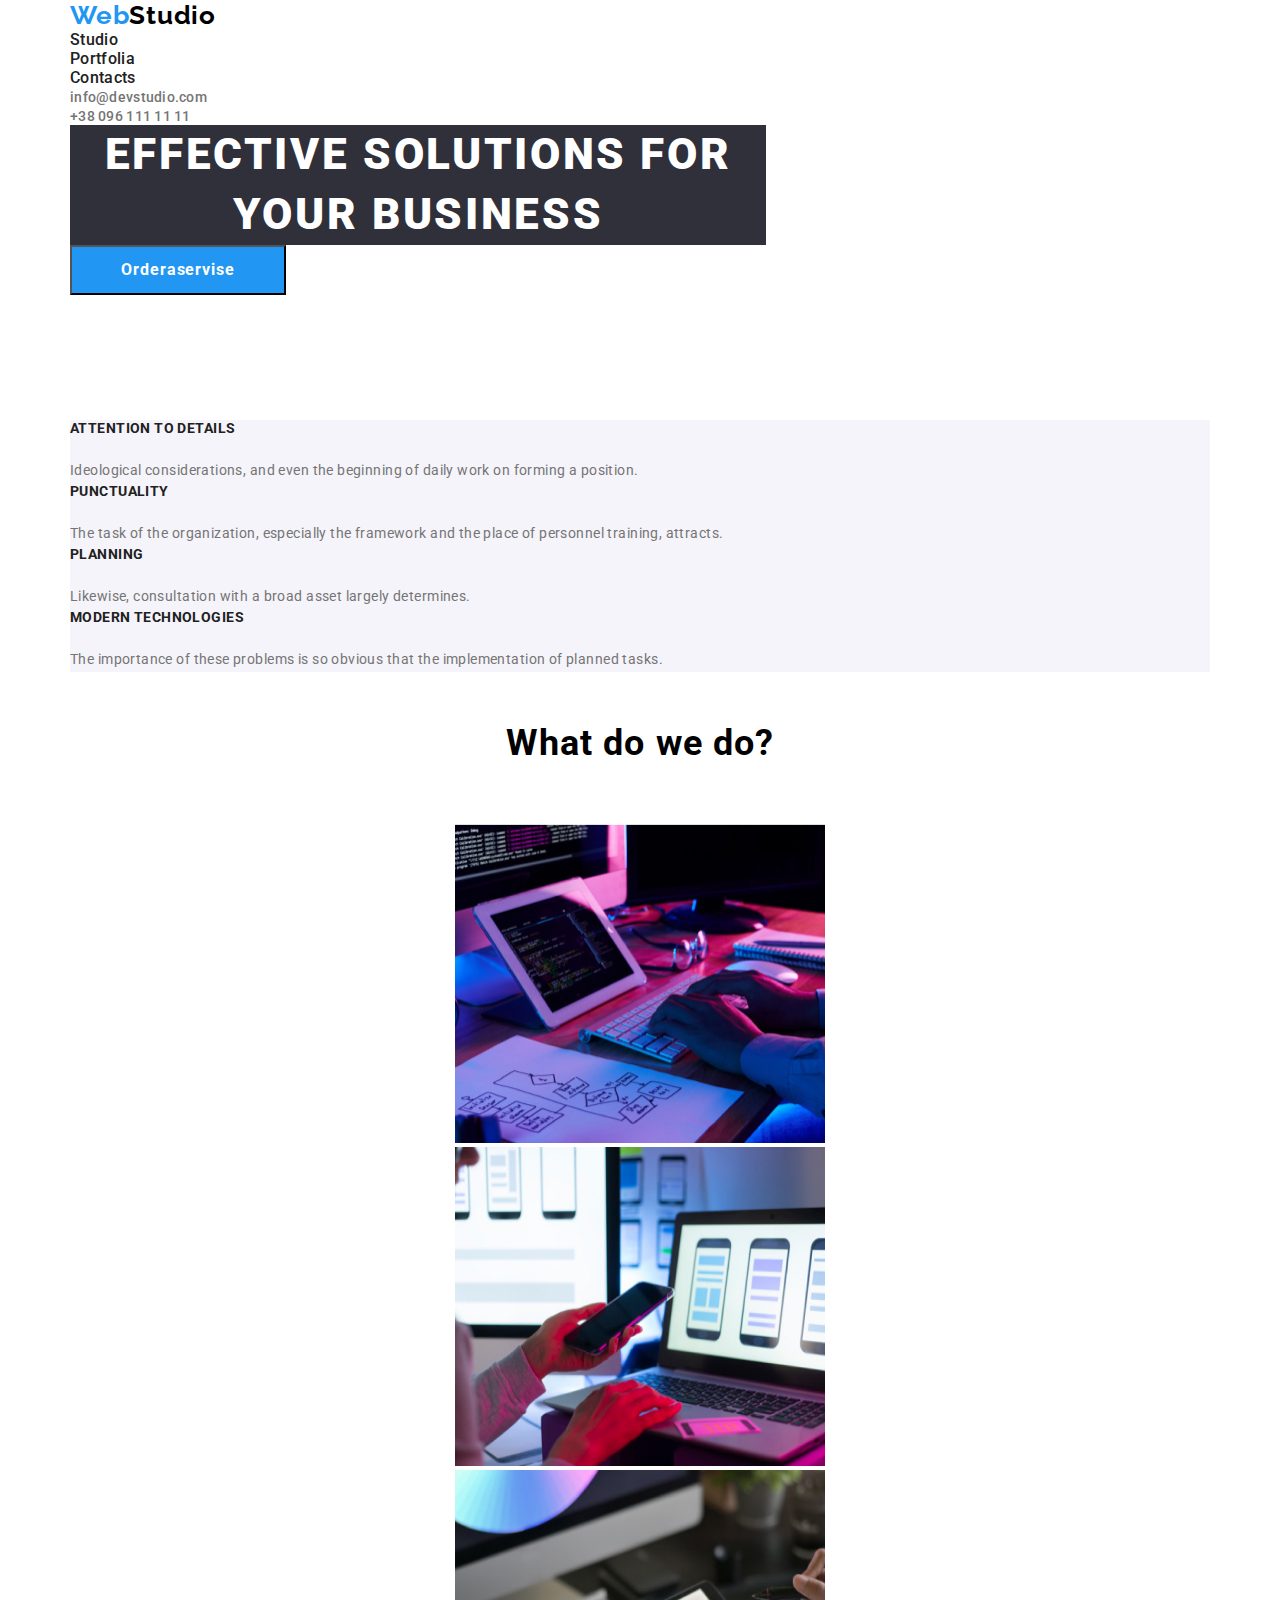
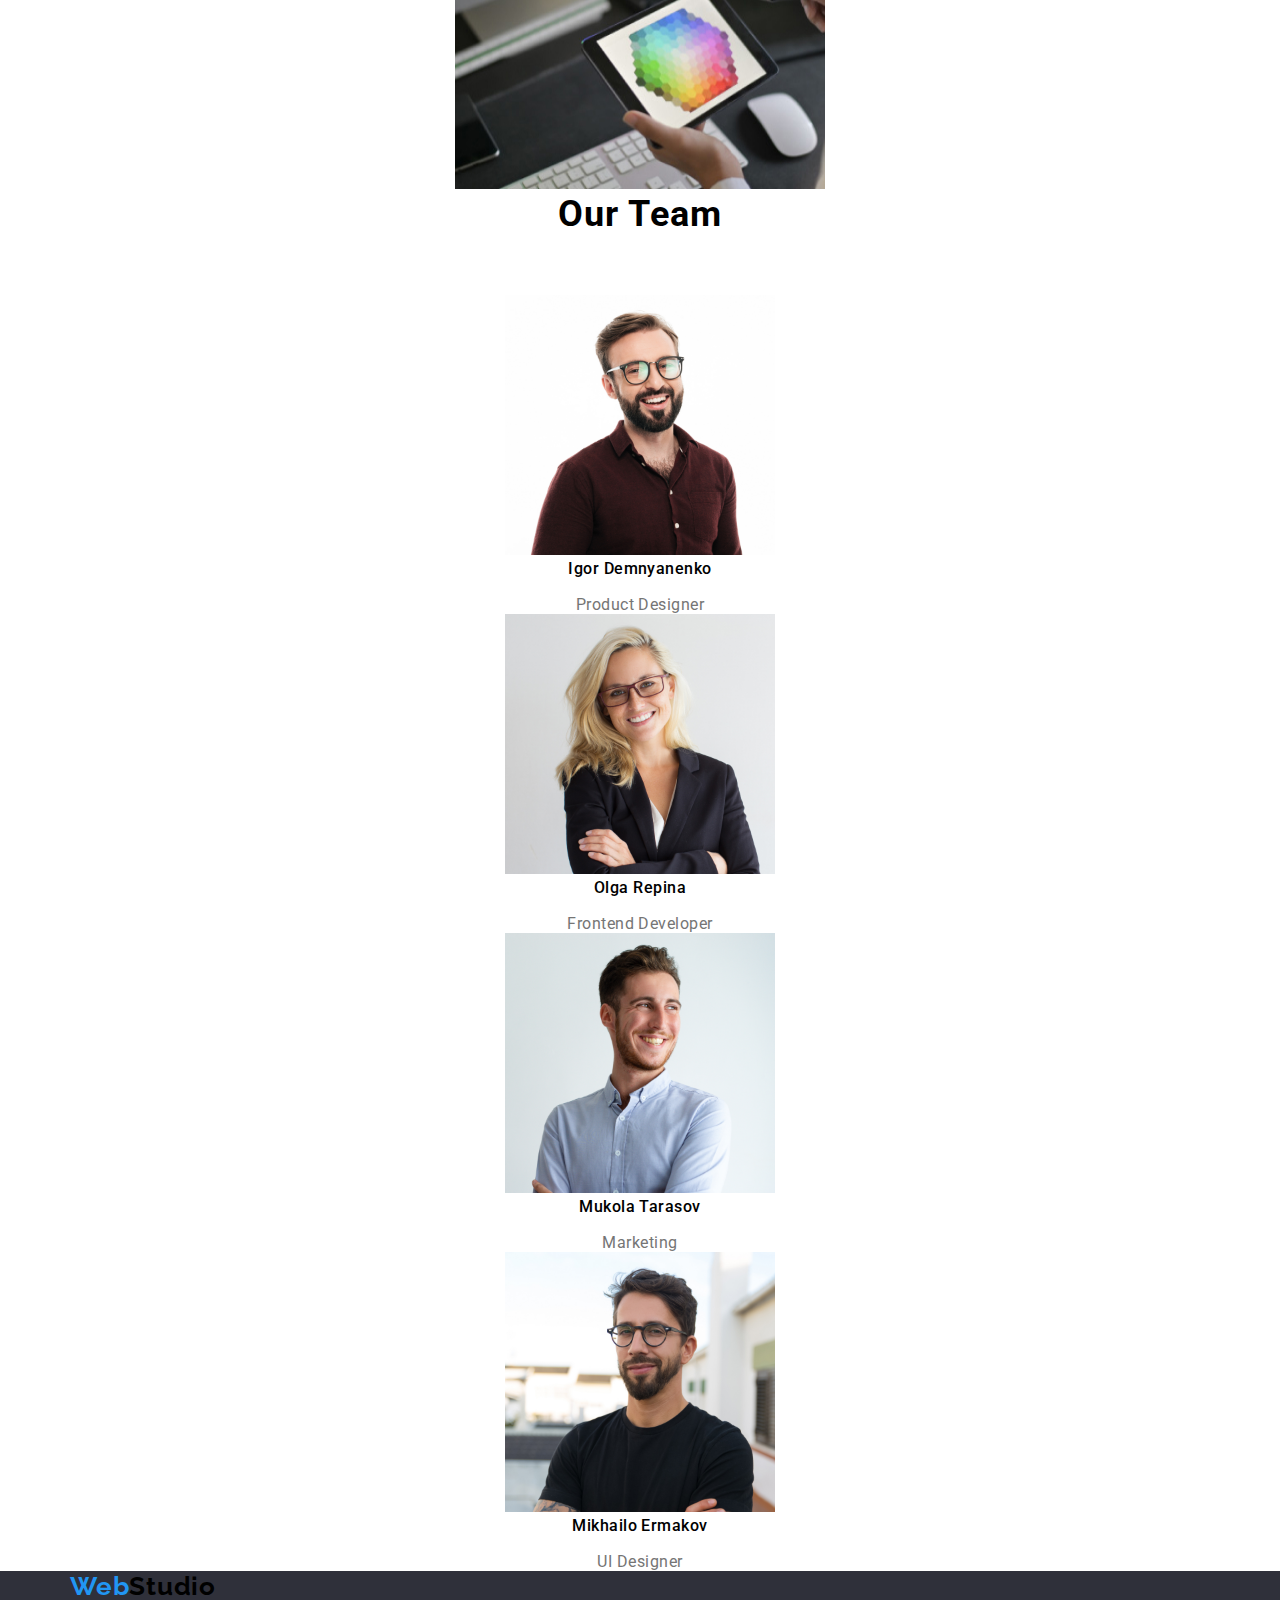
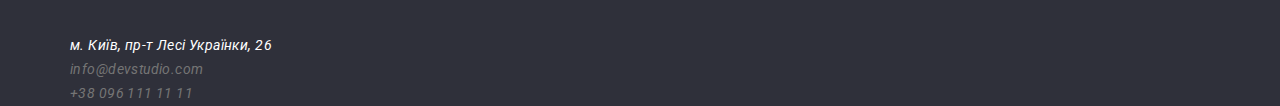
<file: index.html>
<!DOCTYPE html>
<html lang="en">
<head>
    <meta charset="UTF-8">
    <meta name="viewport" content="width=device-width, initial-scale=1.0">
    <title>Studio</title>
    <link rel="stylesheet" href="./css/style.css">
    <link rel="preconnect" href="https://fonts.googleapis.com">
    <link rel="preconnect" href="https://fonts.gstatic.com" crossorigin>
    <link href="https://fonts.googleapis.com/css2?family=Raleway:ital,wght@0,100..900;1,100..900&family=Roboto:ital,wght@0,100..900;1,100..900&display=swap" rel="stylesheet">
    <link rel="stylesheet" href="https://cdnjs.cloudflare.com/ajax/libs/modern-normalize/3.0.1/modern-normalize.min.css" integrity="sha512-q6WgHqiHlKyOqslT/lgBgodhd03Wp4BEqKeW6nNtlOY4quzyG3VoQKFrieaCeSnuVseNKRGpGeDU3qPmabCANg=="
     crossorigin="anonymous" referrerpolicy="no-referrer" />
</head>
<body>
    <header>
        <div class="container">
        <a href="" class="web">Web<span class="studio">Studio</span></a>
        <nav>
            <ul class="header-nav-item">
                <li><a href="" class="header-nav-link">Studio</a></li>
                <li><a href="./portfolio.html" class="header-nav-link">Portfolia</a></li>
                <li><a href="" class="header-nav-link">Contacts</a></li>
            </ul>
        </nav>
        <ul class="header-contact-list">
            <li><a href="mailto:info@devstudio.com" class="header-contact-email">info@devstudio.com</a></li>
            <li><a href="tel:+380961111111" class="header-contact-phone">+38 096 111 11 11</a></li>
        </ul>
        </div>
    </header>
    <main>
        <div class="container">
        <section>
            <h1 class="main-title">Effective solutions for your business</h1>
            <button type="button" class="main-button">Orderaservise</button>
        </section>
        <section>
            <h2 class="none">Our features</h2>
            <ul class="features-list">
                <li class="features-item">
                    <h3 class="features-item-title">ATTENTION TO DETAILS</h3>
                    <p class="features-item-text">Ideological considerations, and even the beginning of daily work on forming a position.</p>
                </li>
                <li class="features-item">
                    <h3 class="features-item-title">PUNCTUALITY</h3>
                    <p class="features-item-text">The task of the organization, especially the framework and the place of personnel training, attracts.</p>
                </li>
                <li class="features-item">
                    <h3 class="features-item-title">PLANNING</h3>
                    <p class="features-item-text">Likewise, consultation with a broad asset largely determines.</p>
                </li>
                <li class="features-item">
                    <h3 class="features-item-title">MODERN TECHNOLOGIES</h3>
                    <p class="features-item-text">The importance of these problems is so obvious that the implementation of planned tasks.</p>
                </li>
            </ul>
        </section>
        <section>
            <h2 class="work-title">What do we do?</h2>
            <ul class="work-list">
                <li class="work-item"><img src="./images/computer.jpg" alt="computer" width="370" height="319"></li>
                <li class="work-item"><img src="./images/box2.jpg" alt="phone with computer" width="370" height="319"></li>
                <li class="work-item"><img src="./images/img.jpg" alt="tablet" width="370" height="319"></li>
            </ul>
        </section>
        <section>
            <h2 class="team-title">Our Team</h2>
            <ul class="team-list">
                <li class="team-member">
                    <article>
                        <img class="img" src="./images/img(1).jpg" alt="man" width="270" height="260">
                        <h3 class="team-member-name">Igor Demnyanenko</h3>
                        <p class="team-member-role">Product Designer</p>
                    </article>
                </li>
                <li class="team-member">
                    <article>
                        <img src="./images/img(3).jpg" alt="woman" width="270" height="260">
                        <h3 class="team-member-name">Olga Repina</h3>
                        <p class="team-member-role">Frontend Developer</p>
                    </article>
                </li>
                <li class="team-member">
                    <article>
                        <img  src="./images/img(4).jpg" alt="man" width="270" height="260">
                        <h3 class="team-member-name">Mukola Tarasov</h3>
                        <p class="team-member-role">Marketing</p>
                    </article>
                </li>
                <li class="team-member">
                    <article>
                        <img src="./images/img(5).jpg" alt="man" width="270" height="260">
                        <h3 class="team-member-name">Mikhailo Ermakov</h3>
                        <p class="team-member-role">UI Designer</p>
                    </article>
                </li>
            </ul>
        </section>
        </div>
    </main>
    <footer>
        <div class="container">
        <a href="" class="web">Web<span class="studio">Studio</span></a>
        <address>
            <p class="footer-address">м. Київ, пр-т Лесі Українки, 26</p>
            <ul class="footer-contact-list">
                <li><a href="mailto:info@devstudio.com" class="footer-contact-email">info@devstudio.com</a></li>
                <li><a href="tel:+380961111111" class="footer-contact-phone">+38 096 111 11 11</a></li>
            </ul>
        </address>
        </div>
    </footer>
</body>
</html>
</file>
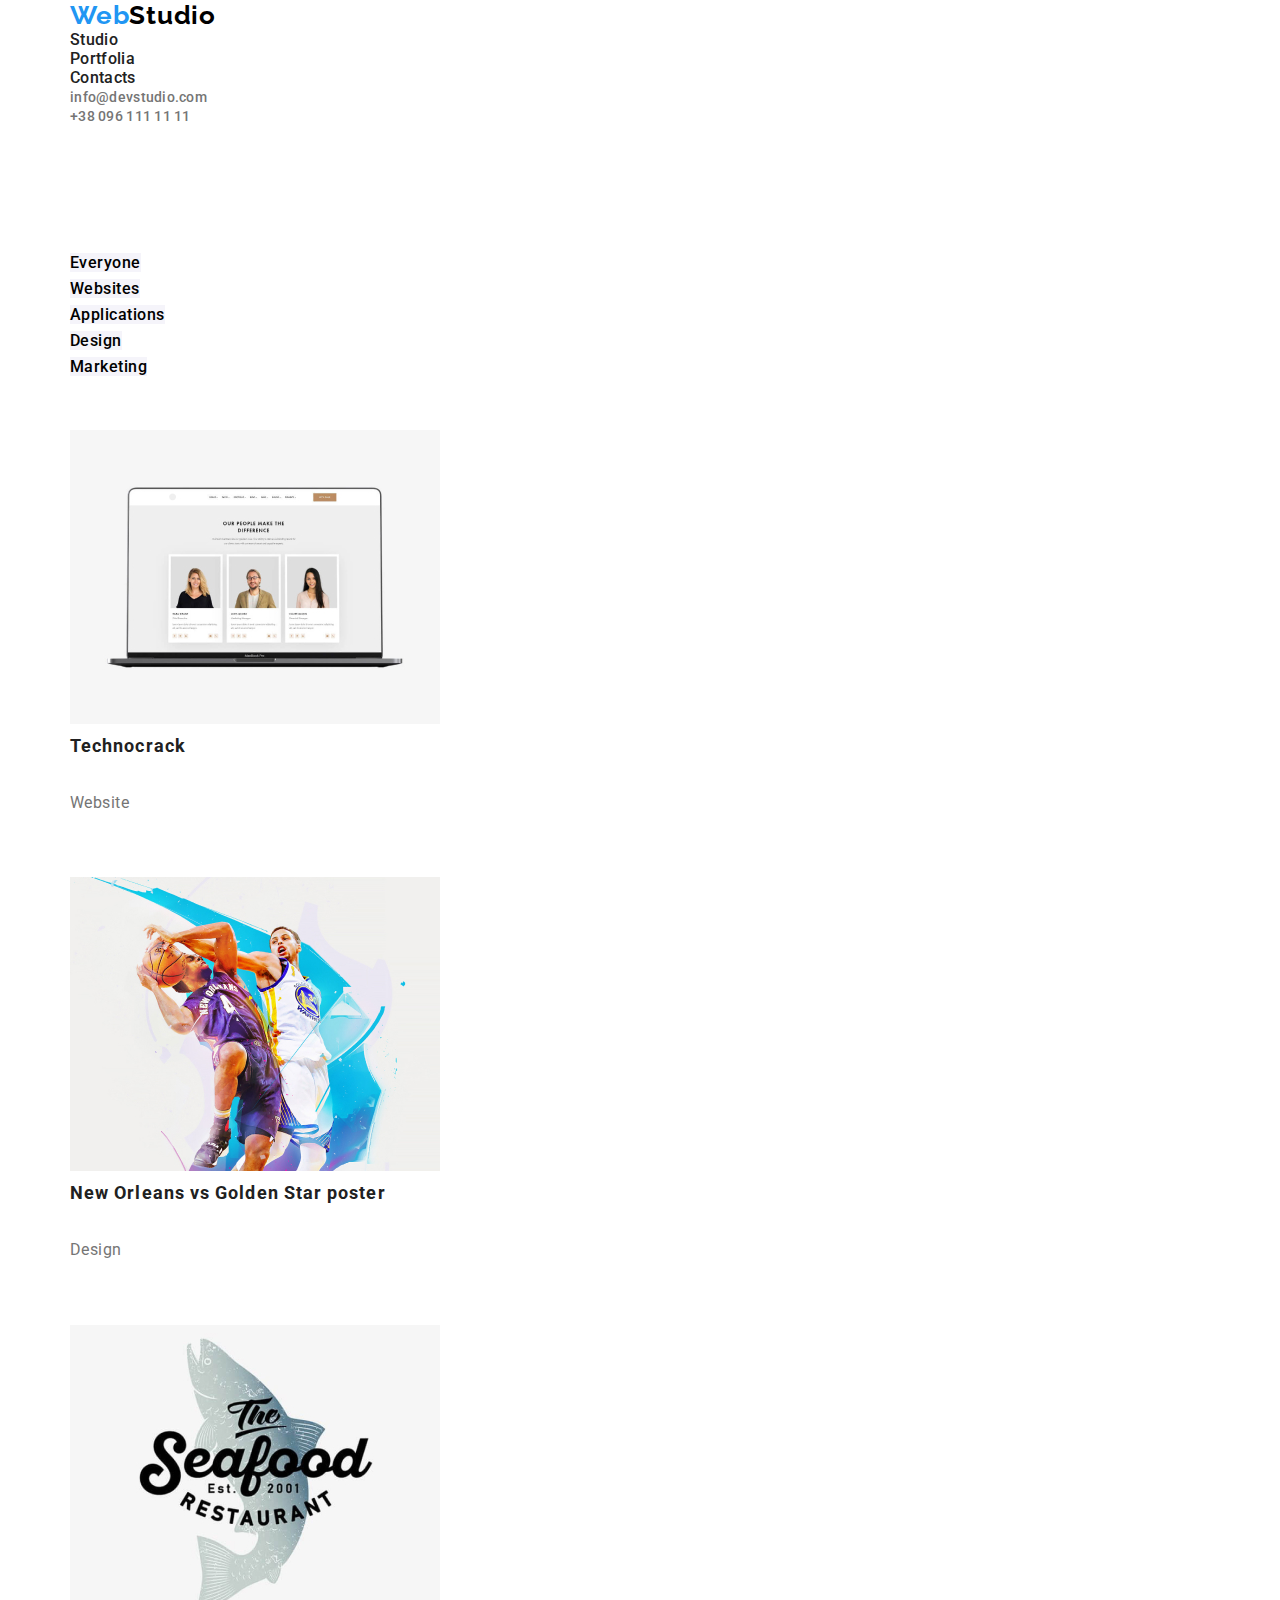
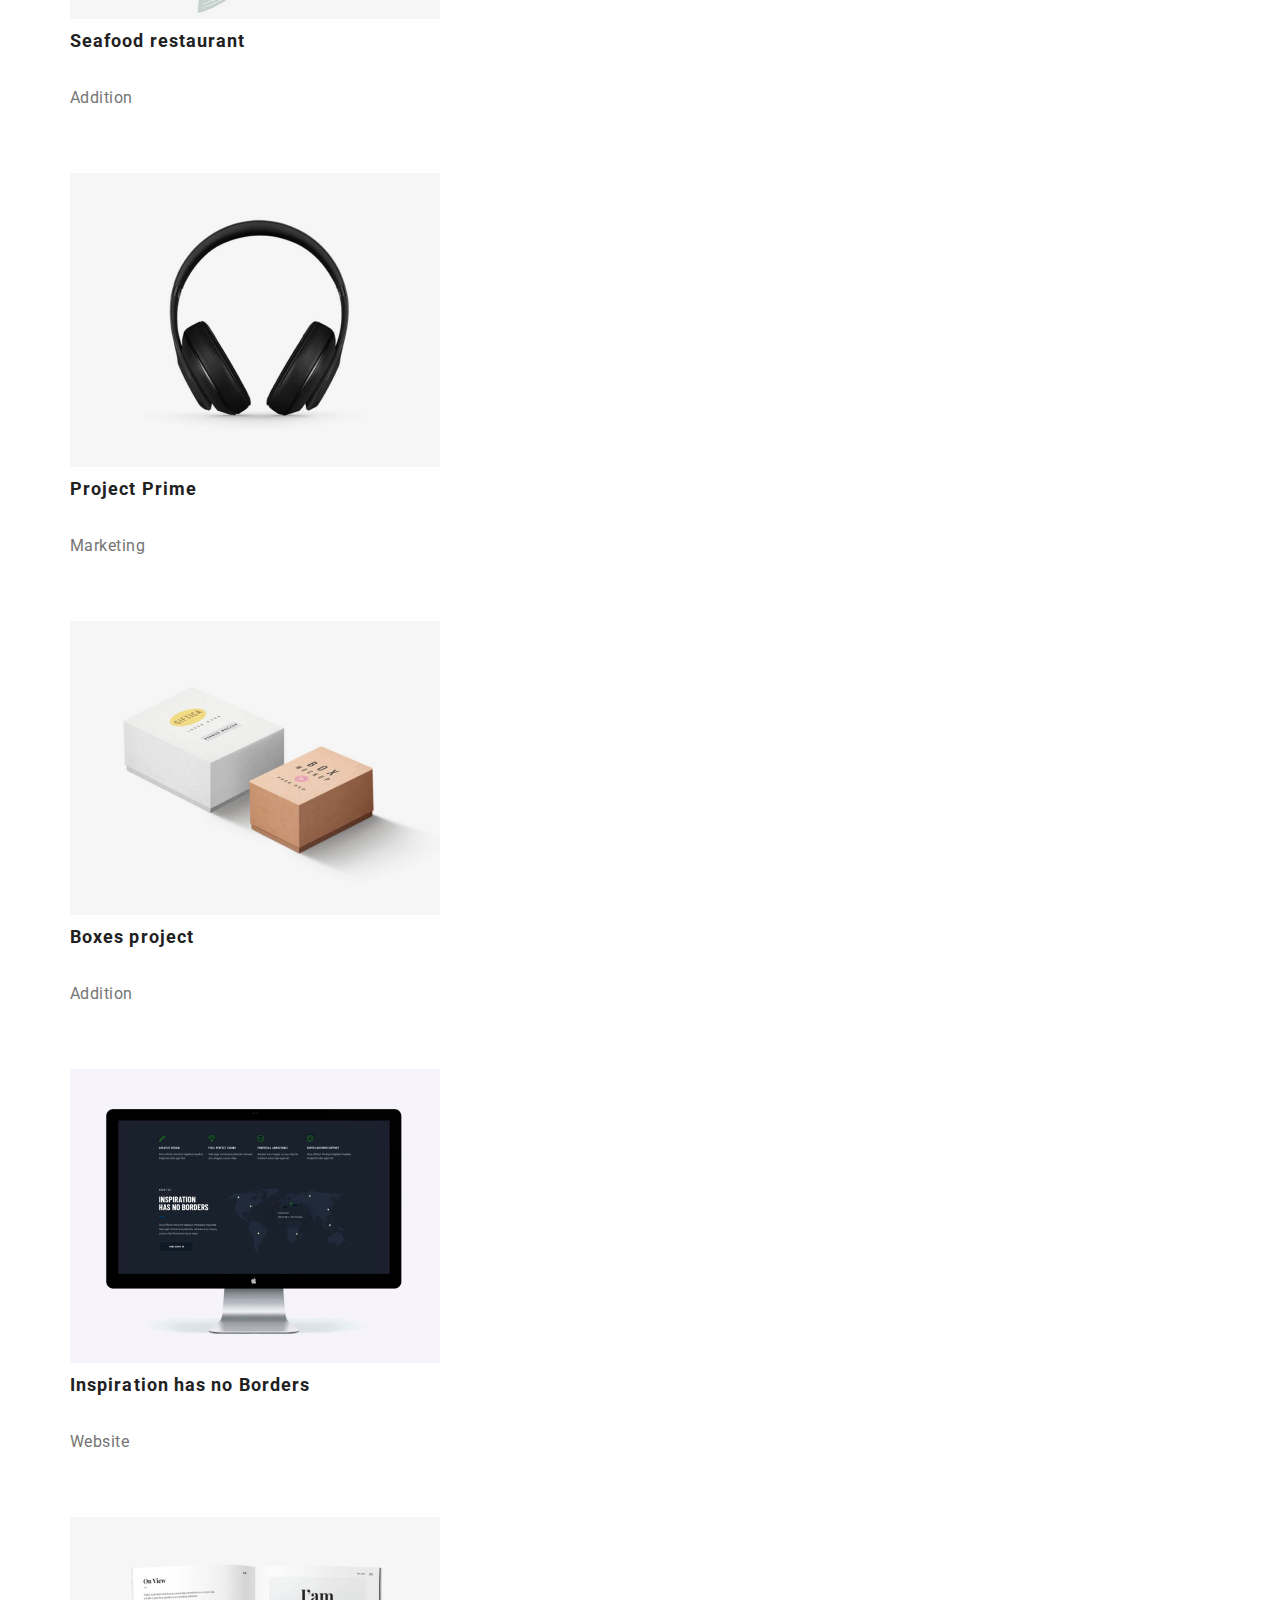
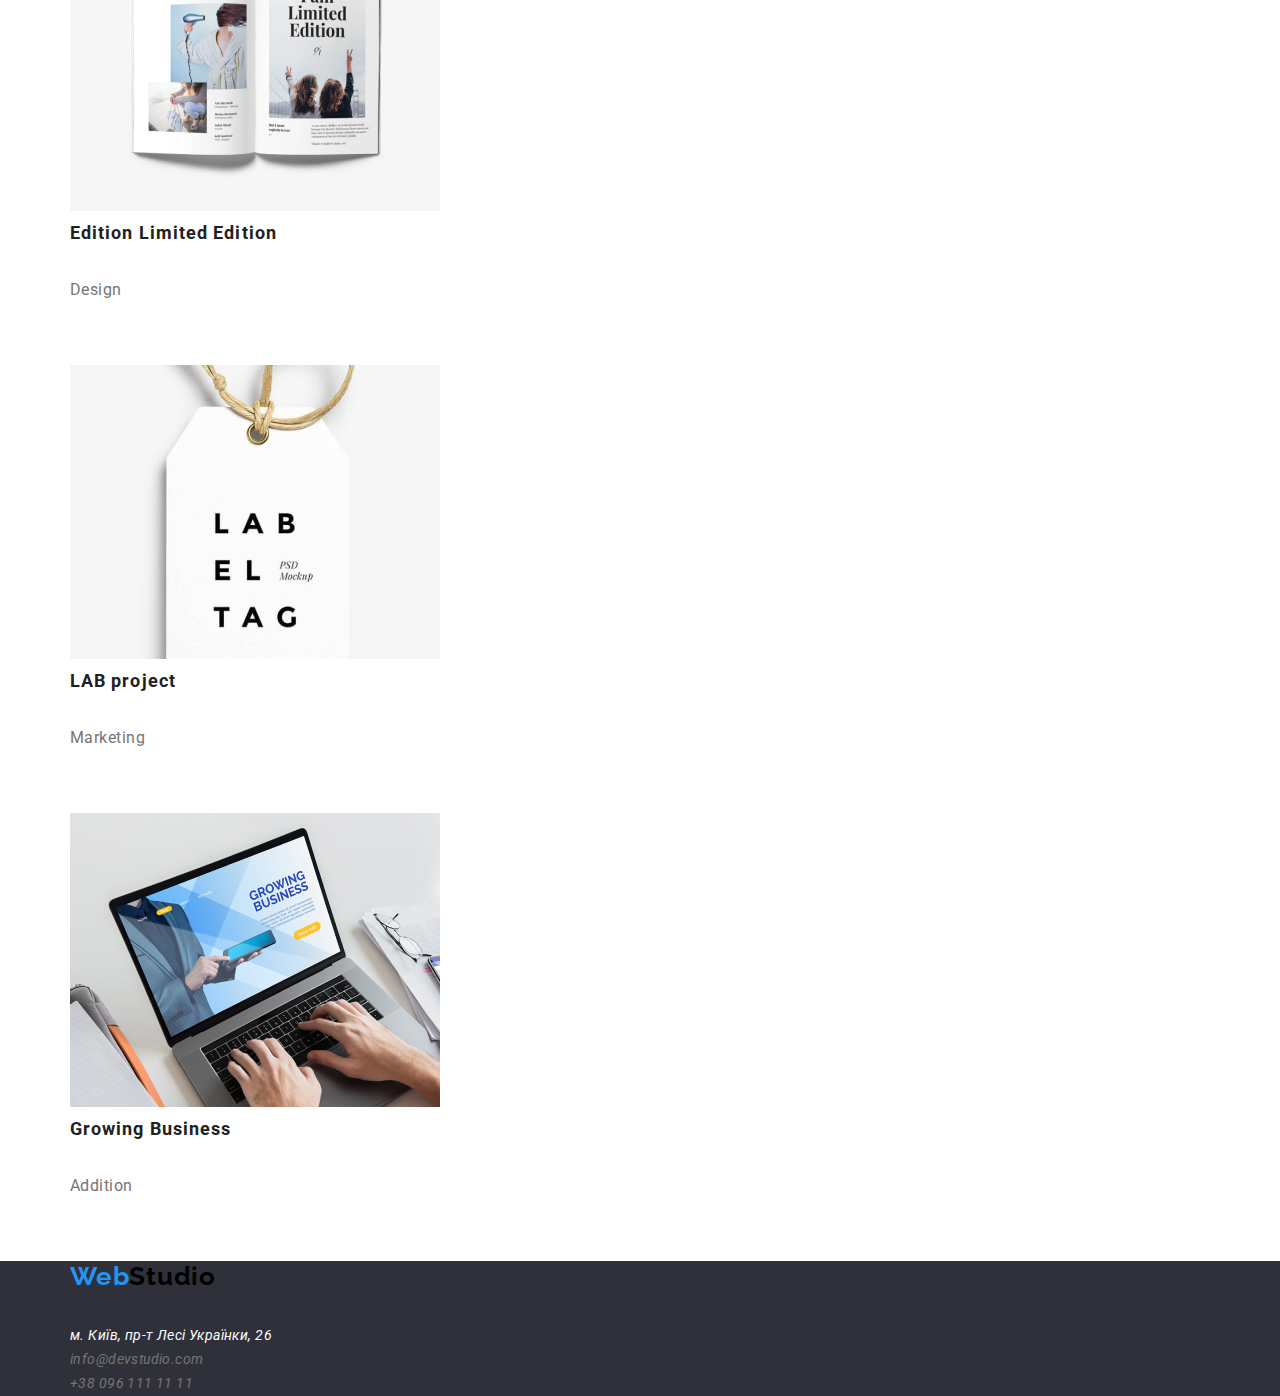
<file: portfolio.html>
<!DOCTYPE html>
<html lang="en">
<head>
    <meta charset="UTF-8">
    <meta name="viewport" content="width=device-width, initial-scale=1.0">
    <title>Portfolio</title>
    <link rel="stylesheet" href="./css/style.css">
    <link rel="preconnect" href="https://fonts.googleapis.com">
<link rel="preconnect" href="https://fonts.gstatic.com" crossorigin>
<link href="https://fonts.googleapis.com/css2?family=Raleway:ital,wght@0,100..900;1,100..900&family=Roboto:ital,wght@0,100..900;1,100..900&display=swap" rel="stylesheet">
<link rel="stylesheet" href="https://cdnjs.cloudflare.com/ajax/libs/modern-normalize/3.0.1/modern-normalize.min.css" integrity="sha512-q6WgHqiHlKyOqslT/lgBgodhd03Wp4BEqKeW6nNtlOY4quzyG3VoQKFrieaCeSnuVseNKRGpGeDU3qPmabCANg=="
     crossorigin="anonymous" referrerpolicy="no-referrer" />
</head>
<body>
<header>
    <div class="container">
        <a href=""class="web">Web<span class="studio">Studio</span></a>
    <nav>
        <ul>
            <li><a href="./index.html" class="header-nav-link">Studio</a></li>
            <li><a href=./portfolio.html class="header-nav-link">Portfolia</a></li>
            <li><a href="" class="header-nav-link">Contacts</a></li>
        </ul>
    </nav>
    <ul>
                    <li><a href="mailto:info@devstudio.com" class="header-contact-email">info@devstudio.com</a> </li>
            <li><a href="tel:+380961111111" class="header-contact-phone">+38 096 111 11 11</a></li>
    </ul>
    </div>
    </header>
    <main>
        <div class="container">
        <section class="features">
    <h2 class="none">Our features</h2>
    <ul class="features-list">
        <li> <a class="features-link" href="">Everyone</a> </li>
        <li> <a class="features-link" href="">Websites</a> </li>
        <li> <a class="features-link" href="">Applications</a> </li>
        <li> <a class="features-link" href="">Design</a> </li>
        <li> <a class="features-link" href="">Marketing</a> </li>
    </ul>
    <ul class="projects">
        <li class="project-item">
            <article class="project">
                <img class="project-img" src="./images/imagesforportfolia/technokryak1.jpg" alt="Technocrack">
                <h3 class="project-title">Technocrack</h3>
                <p class="project-type">Website</p>
            </article>
        </li>
        <li class="project-item">
            <article class="project">
                <img class="project-img" src="./images/imagesforportfolia/basketballers2.jpg" alt="Basketballers">
                <h3 class="project-title">New Orleans vs Golden Star poster</h3>
                <p class="project-type">Design</p>
            </article>
        </li>
        <li class="project-item">
            <article class="project">
                <img class="project-img" src="./images/imagesforportfolia/restaraunt3.jpg" alt="restaraunt">
                <h3 class="project-title">Seafood restaurant</h3>
                <p class="project-type">Addition</p>
            </article>
        </li>
        <li class="project-item">
            <article class="project">
                <img class="project-img" src="./images/imagesforportfolia/naushniki4.jpg" alt="naushniki">
                <h3 class="project-title">Project Prime</h3>
                <p class="project-type">Marketing</p>
            </article>
        </li>
        <li class="project-item">
            <article class="project">
                <img class="project-img" src="./images/imagesforportfolia/boxes5.jpg" alt="boxes">
                <h3 class="project-title">Boxes project</h3>
                <p class="project-type">Addition</p>
            </article>
        </li>
        <li class="project-item">
            <article class="project">
                <img class="project-img" src="./images/imagesforportfolia/computer6.jpg" alt="computer">
                <h3 class="project-title">Inspiration has no Borders</h3>
                <p class="project-type">Website</p>
            </article>
        </li>
        <li class="project-item">
            <article class="project">
                <img class="project-img" src="./images/imagesforportfolia/book7.jpg" alt="book">
                <h3 class="project-title">Edition Limited Edition</h3>
                <p class="project-type">Design</p>
            </article>
        </li>
        <li class="project-item">
            <article class="project">
                <img class="project-img" src="./images/imagesforportfolia/projectLAB8.jpg" alt="LABproject">
                <h3 class="project-title">LAB project</h3>
                <p class="project-type">Marketing</p>
            </article>
        </li>
        <li class="project-item">
            <article class="project">
                <img class="project-img" src="./images/imagesforportfolia/laptop9.jpg" alt="laptop">
                <h3 class="project-title">Growing Business</h3>
                <p class="project-type">Addition</p>
            </article>
        </li>
    </ul>
</section>
</div>
    </main>
    <footer>
        <div class="container">
        <a href="" class="web">Web<span class="studio">Studio</span></a>
        <address>
            <p class="footer-address">м. Київ, пр-т Лесі Українки, 26</p>
            <ul class="footer-contact-list">
                <li> <a href="mailto:info@devstudio.com" class="footer-contact-email"> info@devstudio.com </a> </li>
                <li><a href="tel:+380961111111" class="footer-contact-phone">+38 096 111 11 11</a></li>
            </ul>
        </address>
        </div>
    </footer>
</body>
</html>
</file>
<file: css/style.css>
* {
  margin: 0;
  padding: 0;
  box-sizing: border-box;
}

ul, ol {
  list-style-type: none;
}

a {
  text-decoration: none;
  color: inherit;
}


p {
  margin: 0;
  padding: 0;
}

h1, h2, h3, h4, h5, h6 {
  margin: 0;
  padding: 0;
  font-weight: normal;
}

/* webstudio with portfolia header */
.container {
   width: 1170px;
   margin-left: auto;
   margin-right: auto;
   padding-left: 15px;
   padding-right: 15px;
}
body {
    font-family: var(--font-family);
}
:root {
   --siniy: #2196F3;
   --cherniy: #000000;
   --seriy: #212121;
   --seriychik: #757575;
   --bely: #FFFFFF;
   --seriyniy: #2F303A;
   --font-family: "Roboto", sans-serif;
  --second-family: "Raleway", sans-serif;
  --tipobely: #F5F4FA;
}



.web {
   color:var(--siniy);
   font-family: var(--second-family);
   font-weight: 700;
   font-size: 26px;
   letter-spacing: 0.03em;
   padding-bottom: 33px;
}
.studio {
   color:var(--cherniy);
   font-family: var(--second-family);
   font-weight: 700;
   font-size: 26px;
   letter-spacing: 0.03em;
   padding-bottom: 33px;
}
.header-nav-link {
   color: var(--seriy);
   font-family: var(--font-family);
   font-weight: 500;
   font-size: 16px;
   letter-spacing: 0.02em;
   width: 281px;
   height: 19px;
   padding-bottom: 35px;
}
.header-contact-email,
.header-contact-phone {
   color: var(--seriychik);
   font-family: var(--font-family);
   font-weight: 500;
   font-size: 14px;
   letter-spacing: 0.02em;
   width: 122px;
   height: 16px;
   padding-bottom: 35px;
}
.none {
   display: none;
}
.main-button {
   background-color: var(--siniy);
   color: var(--bely);
   width: 216px;
   height: 50px;
   font-family: var(--font-family);
   font-weight: 700;
   font-size: 16px;
   line-height: 1.87;
   letter-spacing: 0.06em;
   text-align: center;
   padding-top: 45;
}
.main-title {
   color: var(--bely);
   background-color: var(--seriyniy);
   font-family: var(--font-family);
   font-weight: 900;
   font-size: 44px;
   line-height: 1.36;
   letter-spacing: 0.06em;
   text-transform: uppercase;
   text-align: center;
   width: 696px;
   height: 120px;
   padding-bottom: 45px;
}
.features-item-text {
   color: var(--seriychik);
   font-family: var(--font-family);
   font-weight: 400;
   font-size: 14px;
   line-height: 1.71;
   letter-spacing: 0.03em;
}
.features-item-title {
   color: var(--seriy);
   font-family: var(--font-family);
   font-weight: 700;
   font-size: 14px;
   letter-spacing: 0.03em;
   text-transform: uppercase;
   padding-bottom: 23px;
}
.header-nav-link:hover,
.header-contact-email:hover,
.header-contact-phone:hover {
   color: var(--siniy);
}
.team-member-role {
   color: var(--seriychik);
   font-family: var(--font-family);
   font-weight: 400;
   font-size: 16px;
   letter-spacing: 0.03em;
   text-align: center;
}
.features-item {
   color: var(--cherniy);
   background-color: #F5F4FA;
}
.features-item:hover {
   color: var(--siniy);
}
footer {
   background-color: var(--seriyniy);
}
.work-title,
.team-title {
   font-family: var(--font-family);
   font-weight: 700;
   font-size: 36px;
   letter-spacing: 0.03em;
   text-align: center;
   padding-bottom: 60px;
}
.team-member-name {
   font-family: var(--font-family);
   font-weight: 500;
   font-size: 16px;
   letter-spacing: 0.03em;
   text-align: center;
   padding-bottom: 17px;
}
.work-item {
   text-align: center;
}
.footer-address {
   font-family: var(--font-family);
   font-weight: 400;
   font-size: 14px;
   line-height: 1.71;
   letter-spacing: 0.03em;
   color: var(--bely);
}
.footer-contact-phone,
.footer-contact-email {
   color: var(--seriychik);
   font-family: var(--font-family);
   font-weight: 400;
   font-size: 14px;
   line-height: 1.71;
   letter-spacing: 0.03em;
   padding-top: 20px;
}
.team-member {
   text-align: center;
}
.footer-address {
   padding-top: 33px;
}
.features-list {
   padding-top: 125px;
   padding-bottom: 50px;
}
/* main portfolia */
.features-link {
   font-family: var(--font-family);
   font-weight: 500;
   font-size: 16px;
   line-height: 1.62;
   letter-spacing: 0.03em;
   text-align: center;
   color: var(--cherniy);
   background-color: var(--tipobely);
   width: 73px;
   height: 38px;
}
.features-link:hover {
   color: var(--bely);
   background-color: var(--siniy);
   width: 73px;
   height: 38px;
}
.project-title {
   font-family: var(--font-family);
   font-weight: 700;
   font-size: 18px;
   line-height: 2.00;
   letter-spacing: 0.06em;
   color: var(--seriy);
   padding-bottom: 24px;
}
.project-type {
   font-family: var(--font-family);
   font-weight: 400;
   font-size: 16px;
   line-height: 1.87;
   letter-spacing: 0.03em;
   color: var(--seriychik);
   padding-bottom: 60px;
}
</file>
